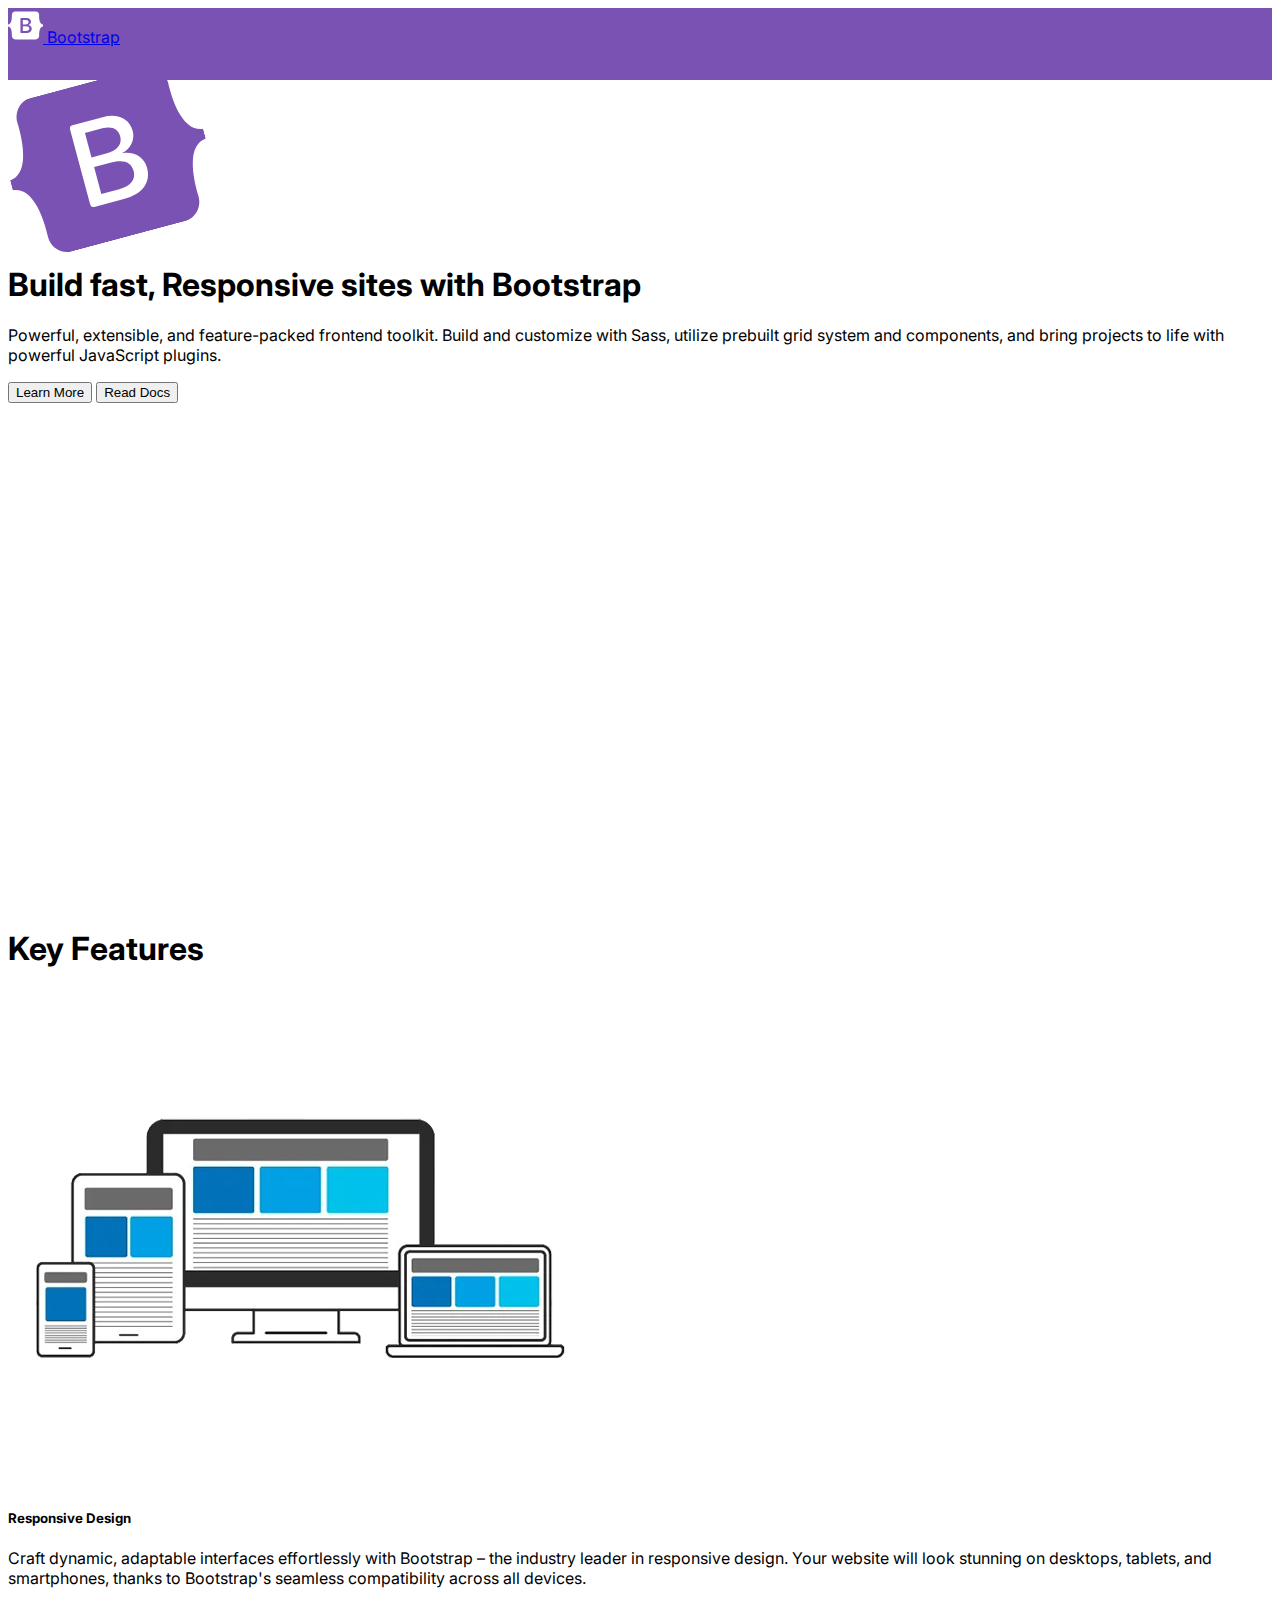
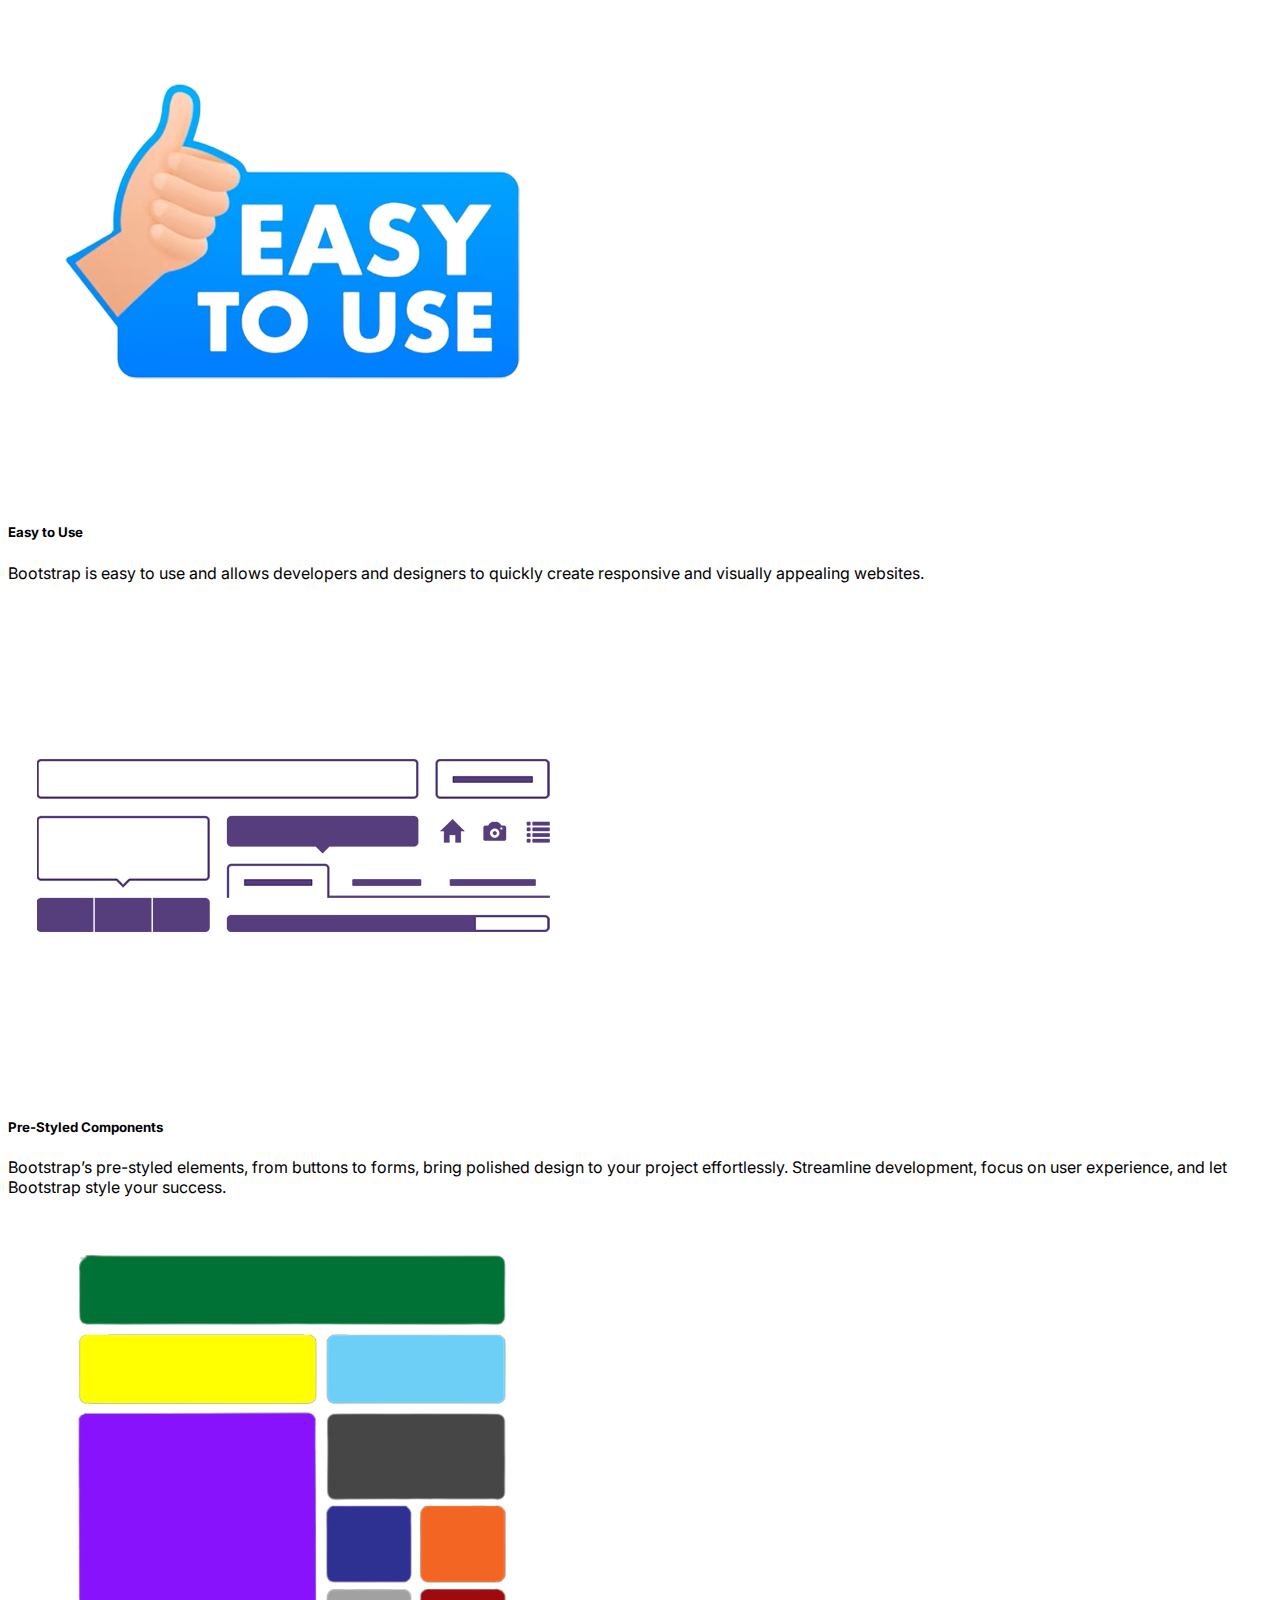
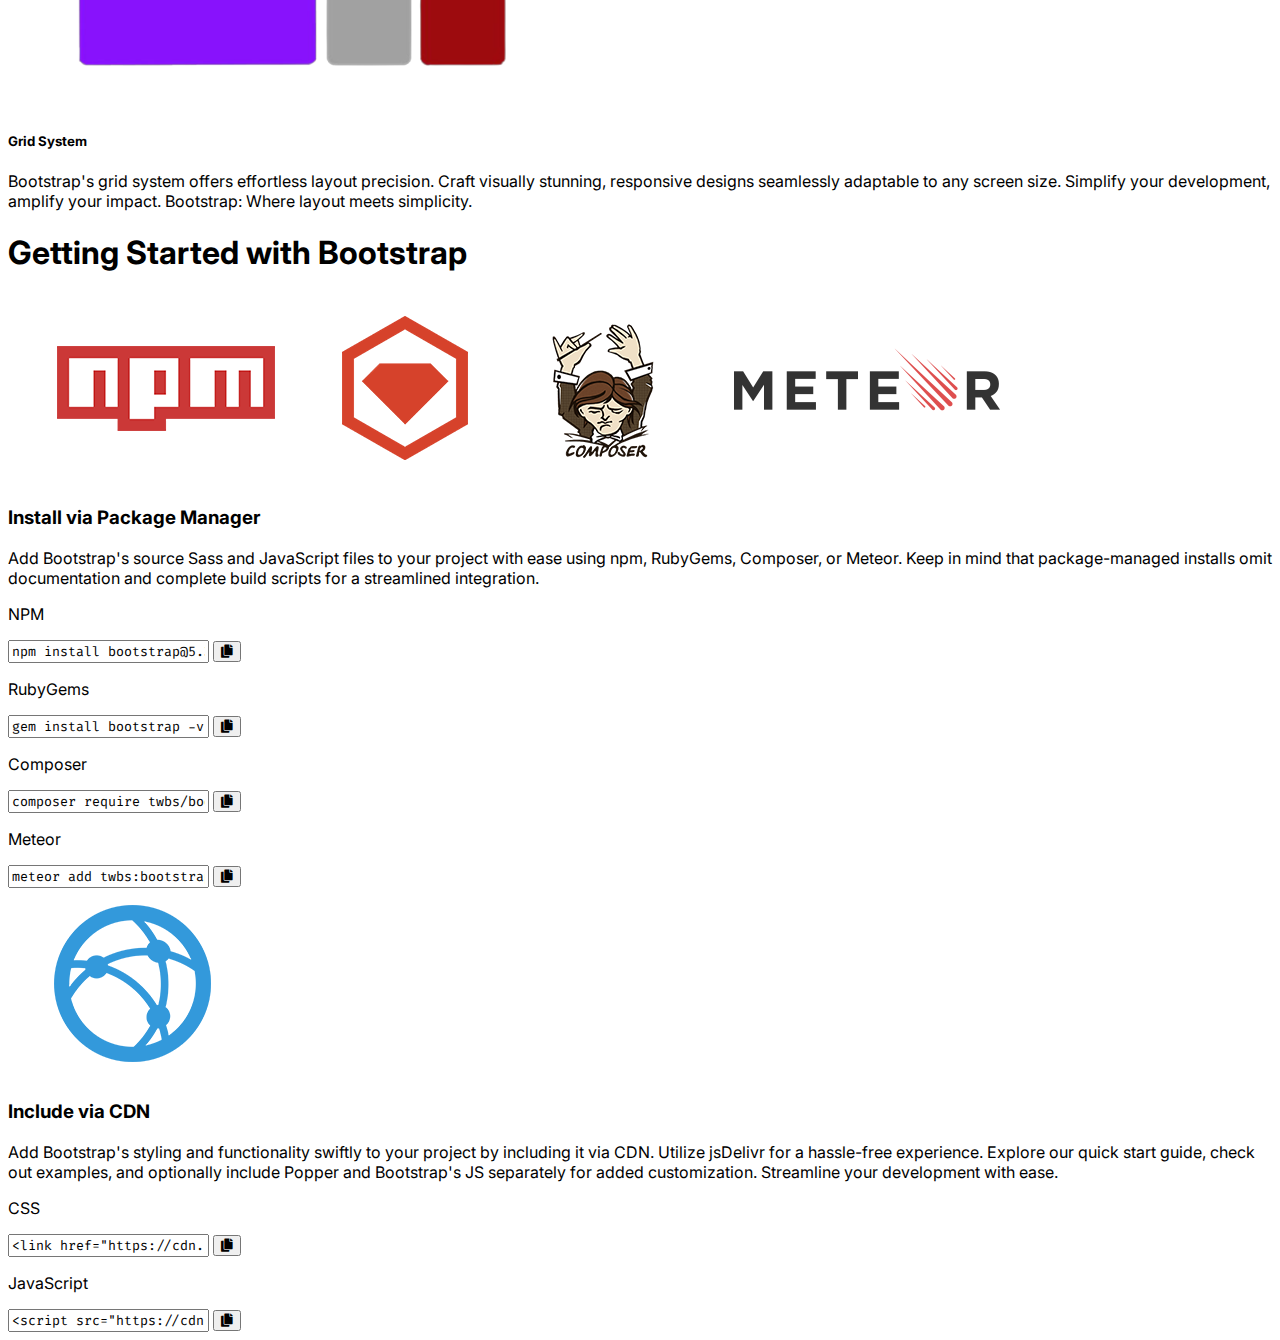
<file: index.html>
<!DOCTYPE html>
<html lang="en">
  <head>
    <meta charset="UTF-8" />
    <meta name="viewport" content="width=device-width, initial-scale=1.0" />
    <title>Bootstrap Practice 1</title>
    <link rel="stylesheet" href="style.css" />
    <link
      rel="shortcut icon"
      href="img/Bootstrap-Logo.svg"
      type="image/x-icon"
    />
    <link
      href="https://cdn.jsdelivr.net/npm/bootstrap@5.3.2/dist/css/bootstrap.min.css"
      rel="stylesheet"
      integrity="sha384-T3c6CoIi6uLrA9TneNEoa7RxnatzjcDSCmG1MXxSR1GAsXEV/Dwwykc2MPK8M2HN"
      crossorigin="anonymous"
    />
    <link
      rel="stylesheet"
      href="https://cdnjs.cloudflare.com/ajax/libs/font-awesome/5.15.3/css/all.min.css"
    />
  </head>
  <body>
    <nav class="sticky-top navbar navbar-expand-lg navbar-dark main-color">
      <a class="navbar-brand ms-3 d-flex gap-3 align-items-center" href="#">
        <img
          src="img/Bootstrap-W-Logo.svg"
          width="35"
          height="35"
          class="d-inline-block align-top"
        />
        Bootstrap
      </a>
    </nav>

    <main
      class="container-fluid d-flex gap-4 align-items-center justify-content-center flex-column bg-light"
    >
      <div class="row row-cols-1 row-cols-lg-2 p-3 mt-3">
        <div class="col order-lg-2 d-flex justify-content-center">
          <img
            src="img/Bootstrap-Logo.svg"
            width="200"
            class="main-logo m-5 w-50"
          />
        </div>
        <div
          class="col order-lg-1 text-dark d-flex justify-content-center flex-column"
        >
          <h1 class="fw-bold">Build fast, Responsive sites with Bootstrap</h1>
          <p class="">
            Powerful, extensible, and feature-packed frontend toolkit. Build and
            customize with Sass, utilize prebuilt grid system and components,
            and bring projects to life with powerful JavaScript plugins.
          </p>
          <div>
            <a href="#info"
              ><button class="btn btn-lg btn-primary m-2" type="button">
                Learn More
              </button></a
            >
            <a
              href="https://getbootstrap.com/docs/5.3/getting-started/introduction/"
              target="_blank"
              ><button class="btn btn-lg btn-outline-primary m-2" type="button">
                Read Docs
              </button></a
            >
          </div>
        </div>
      </div>
    </main>

    <section class="container p-4" id="info">
      <h1 class="fw-bold mb-4">Key Features</h1>
      <div class="card-deck row row-cols-1 row-cols-lg-4 g-3">
        <div class="col">
          <div class="card bg-body-secondary">
            <img src="img/Responsive.png" class="card-img-top" alt="..." />
            <div class="card-body">
              <h5 class="card-title fw-bold">Responsive Design</h5>
              <p class="card-text">
                Craft dynamic, adaptable interfaces effortlessly with Bootstrap
                – the industry leader in responsive design. Your website will
                look stunning on desktops, tablets, and smartphones, thanks to
                Bootstrap's seamless compatibility across all devices.
              </p>
            </div>
          </div>
        </div>
        <div class="col">
          <div class="card bg-body-secondary">
            <img src="img/easy.png" class="card-img-top" alt="..." />
            <div class="card-body">
              <h5 class="card-title fw-bold">Easy to Use</h5>
              <p class="card-text">
                Bootstrap is easy to use and allows developers and designers to
                quickly create responsive and visually appealing websites.
              </p>
            </div>
          </div>
        </div>
        <div class="col">
          <div class="card bg-body-secondary">
            <img src="img/Components.png" class="card-img-top ce" alt="..." />
            <div class="card-body">
              <h5 class="card-title fw-bold">Pre-Styled Components</h5>
              <p class="card-text">
                Bootstrap’s pre-styled elements, from buttons to forms, bring
                polished design to your project effortlessly. Streamline
                development, focus on user experience, and let Bootstrap style
                your success.
              </p>
            </div>
          </div>
        </div>
        <div class="col">
          <div class="card bg-body-secondary">
            <img src="img/grid.png" class="card-img-top ce" alt="..." />
            <div class="card-body">
              <h5 class="card-title fw-bold">Grid System</h5>
              <p class="card-text">
                Bootstrap's grid system offers effortless layout precision.
                Craft visually stunning, responsive designs seamlessly adaptable
                to any screen size. Simplify your development, amplify your
                impact. Bootstrap: Where layout meets simplicity.
              </p>
            </div>
          </div>
        </div>
      </div>
    </section>

    <section class="container p-4">
      <h1 class="fw-bold mb-4">Getting Started with Bootstrap</h1>
      <div class="row row-cols-1 row-cols-lg-2 gap-3 gap-lg-0">
        <div class="col">
          <div class="card">
            <div class="card-body">
              <img src="img/package-manager.png" class="w-75" />
              <h3 class="mt-3 fw-bold">Install via Package Manager</h3>
              <p>
                Add Bootstrap's source Sass and JavaScript files to your project
                with ease using npm, RubyGems, Composer, or Meteor. Keep in mind
                that package-managed installs omit documentation and complete
                build scripts for a streamlined integration.
              </p>
              <div>
                <p class="fw-medium">NPM</p>
                <div class="input-group mb-3">
                  <input
                    type="text"
                    class="form-control"
                    data-link
                    value="npm install bootstrap@5.3.2"
                    readonly
                  />
                  <button
                    class="btn btn-outline-secondary"
                    type="button"
                    data-copyBTN
                  >
                    <i class="fas fa-copy"></i>
                  </button>
                </div>
              </div>
              <div>
                <p class="fw-medium">RubyGems</p>
                <div class="input-group mb-3">
                  <input
                    type="text"
                    class="form-control"
                    data-link
                    value="gem install bootstrap -v 5.3.2"
                    readonly
                  />
                  <button
                    class="btn btn-outline-secondary"
                    type="button"
                    data-copyBTN
                  >
                    <i class="fas fa-copy"></i>
                  </button>
                </div>
              </div>
              <div>
                <p class="fw-medium">Composer</p>
                <div class="input-group mb-3">
                  <input
                    type="text"
                    class="form-control"
                    data-link
                    value="composer require twbs/bootstrap"
                    readonly
                  />
                  <button
                    class="btn btn-outline-secondary"
                    type="button"
                    data-copyBTN
                  >
                    <i class="fas fa-copy"></i>
                  </button>
                </div>
              </div>
              <div>
                <p class="fw-medium">Meteor</p>
                <div class="input-group mb-3">
                  <input
                    type="text"
                    class="form-control"
                    data-link
                    value="meteor add twbs:bootstrap"
                    readonly
                  />
                  <button
                    class="btn btn-outline-secondary"
                    type="button"
                    data-copyBTN
                  >
                    <i class="fas fa-copy"></i>
                  </button>
                </div>
              </div>
            </div>
          </div>
        </div>
        <div class="col">
          <div class="card">
            <div class="card-body">
              <img src="img/cdn.png" class="w-75" />
              <h3 class="mt-3 fw-bold">Include via CDN</h3>
              <p>
                Add Bootstrap's styling and functionality swiftly to your
                project by including it via CDN. Utilize jsDelivr for a
                hassle-free experience. Explore our quick start guide, check out
                examples, and optionally include Popper and Bootstrap's JS
                separately for added customization. Streamline your development
                with ease.
              </p>
              <div>
                <p class="fw-bold">CSS</p>
                <div class="input-group mb-3">
                  <input
                    type="text"
                    class="form-control"
                    data-link
                    value='<link href="https://cdn.jsdelivr.net/npm/bootstrap@5.3.2/dist/css/bootstrap.min.css" 
        rel="stylesheet" 
        integrity="sha384-T3c6CoIi6uLrA9TneNEoa7RxnatzjcDSCmG1MXxSR1GAsXEV/Dwwykc2MPK8M2HN" 
        crossorigin="anonymous">'
                    readonly
                  />
                  <button
                    class="btn btn-outline-secondary"
                    type="button"
                    data-copyBTN
                  >
                    <i class="fas fa-copy"></i>
                  </button>
                </div>
              </div>
              <div>
                <p class="fw-bold">JavaScript</p>
                <div class="input-group mb-3">
                  <input
                    type="text"
                    class="form-control"
                    data-link
                    value='<script src="https://cdn.jsdelivr.net/npm/bootstrap@5.3.2/dist/js/bootstrap.bundle.min.js" integrity="sha384-C6RzsynM9kWDrMNeT87bh95OGNyZPhcTNXj1NW7RuBCsyN/o0jlpcV8Qyq46cDfL" crossorigin="anonymous"></script>'
                    readonly
                  />
                  <button
                    class="btn btn-outline-secondary"
                    type="button"
                    data-copyBTN
                  >
                    <i class="fas fa-copy"></i>
                  </button>
                </div>
              </div>
            </div>
          </div>
        </div>
      </div>
    </section>
  </body>
  <script src="main.js"></script>
  <script
    src="https://cdn.jsdelivr.net/npm/bootstrap@5.3.2/dist/js/bootstrap.bundle.min.js"
    integrity="sha384-C6RzsynM9kWDrMNeT87bh95OGNyZPhcTNXj1NW7RuBCsyN/o0jlpcV8Qyq46cDfL"
    crossorigin="anonymous"
  ></script>
</html>
</file>
<file: style.css>
@import url("https://fonts.googleapis.com/css2?family=Fira+Code&display=swap");
@import url("https://fonts.googleapis.com/css2?family=Inter&display=swap");

body {
  font-family: "Inter", sans-serif !important;
}

.main-color {
  background-color: #7952b3;
}

nav {
  height: 8vh;
}
main {
  height: 92vh;
}
main h1 {
  font-size: 2rem;
}

.main-logo {
  transform: rotate(-15deg);
  transition: transform 0.2s ease-in-out;
}
.main-logo:hover {
  transform: rotate(0deg);
  transform: scale(1.3);
}

.card {
  height: 100% !important;
  transition: transform 0.2s ease-in-out;
}

.card:hover {
  transform: scale(1.05);
}

input {
  font-family: "Fira Code", monospace !important;
  /* font-style: italic; */
  overflow: scroll;
}

.border-custom {
  border: 2px red solid;
}
</file>
